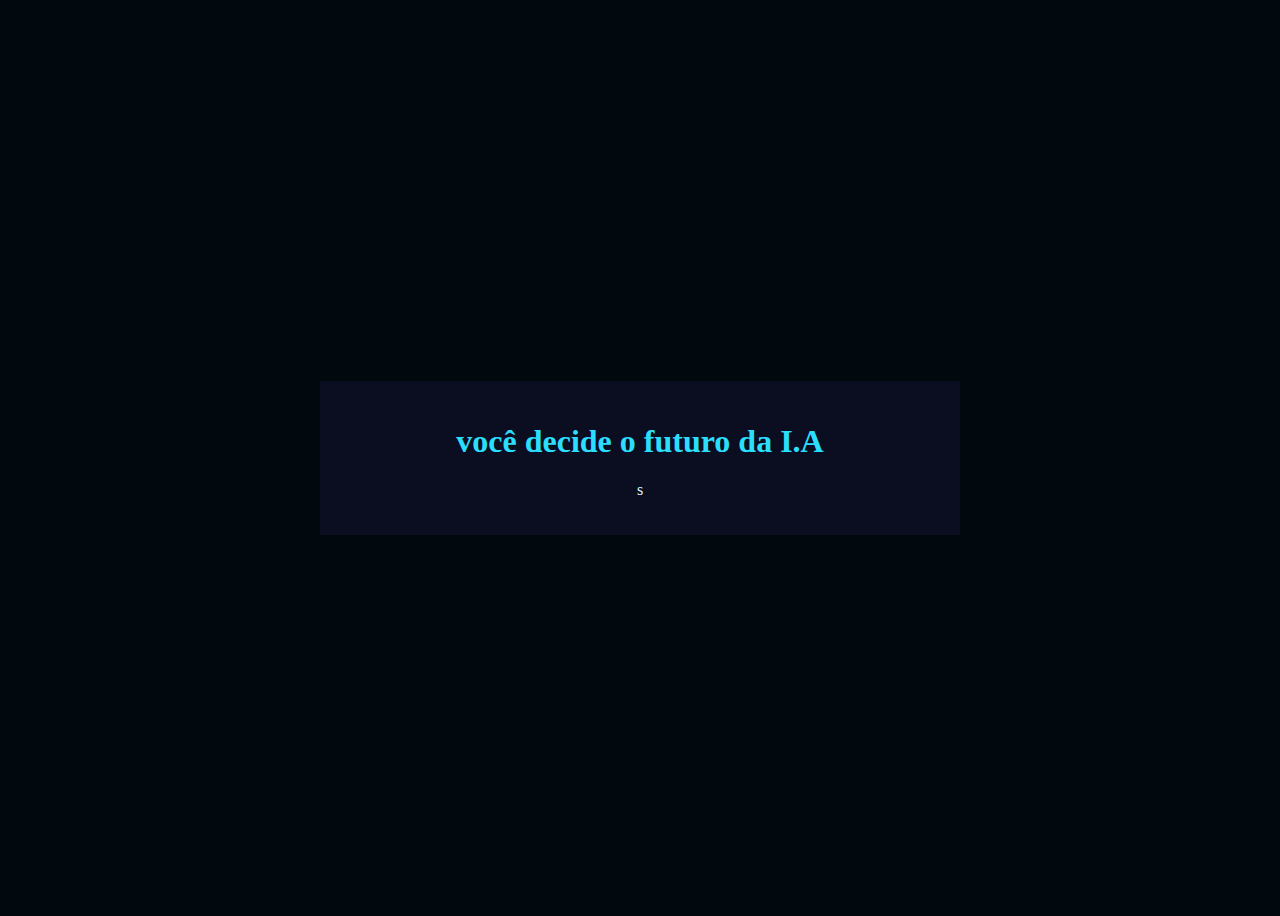
<file: index.html>
<!DOCTYPE html>
<html lang="pt-br">
<head>
    <meta charset="UTF-8">
    <meta http-equiv="X-UA-Compatible" content="IE=edge">
    <meta name="viewport" content="width=device-width, initial-scale=1.0">
    <link rel="stylesheet" href="styles.css">
    <title>você decide o futuro da I.A</title>
</head>
<body>
    <div class="caixa-principal">
        <h1>você decide o futuro da I.A</h1>
        <div class="caixa-perguntas"></div>
        <div class="caixa-alternativa"></div>s
        <div class="caixa-resultados"></div>
            <p class="texto-resultado"></p>
    </div>
<script src="script.js"></script>    
    
</body>
</html>
</file>
<file: styles.css>
:root {
    --cor-fundo: #01080E;
    --cor-principal: #0B0D20 ;
    --cor-secundaria: #212333;
    --cor-destaque: #2BDEFD;
    --cor-texto: #D7F9FF;

  }
  body {
    background-color: var(--cor-fundo);
    color: var(--cor-texto);
    display: flex;
    justify-content: center;
    align-items: center;
    min-height: 100vh;
  }
  .caixa-principal{
    background-color: var(--cor-principal);
    width: 90%;
    max-width: 600px;
    text-align: center;
    padding: 20px;
  }
  h1{
    color: var(--cor-destaque);
   }

button {
    background-color: var(--cor-principal);
    color: var(--cor-destaque);
    border: none;
    border-radius: 15px;
    padding: 15px;
    transition: background-color 0.3s;
}
button:hover {
    background-color: var(--cor-destaque);
    color: var(--cor-secundaria);
}
</file>
